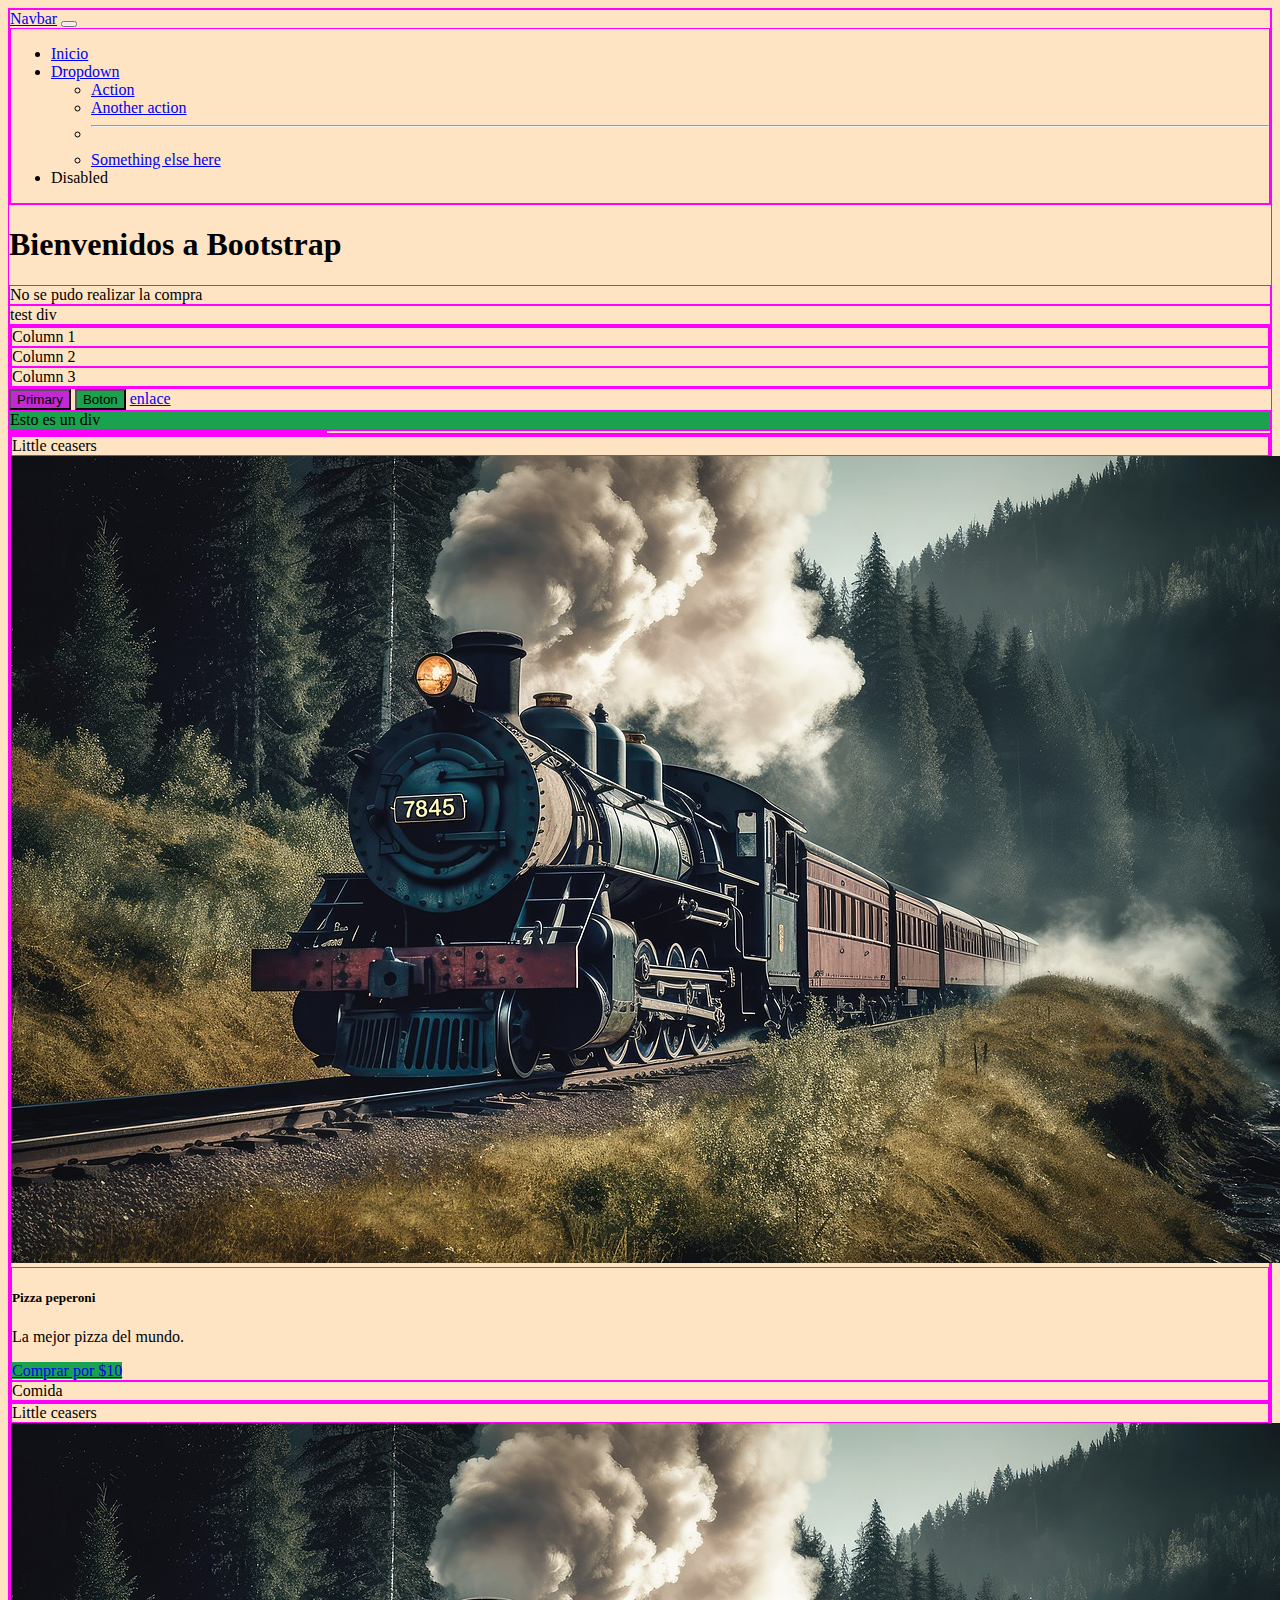
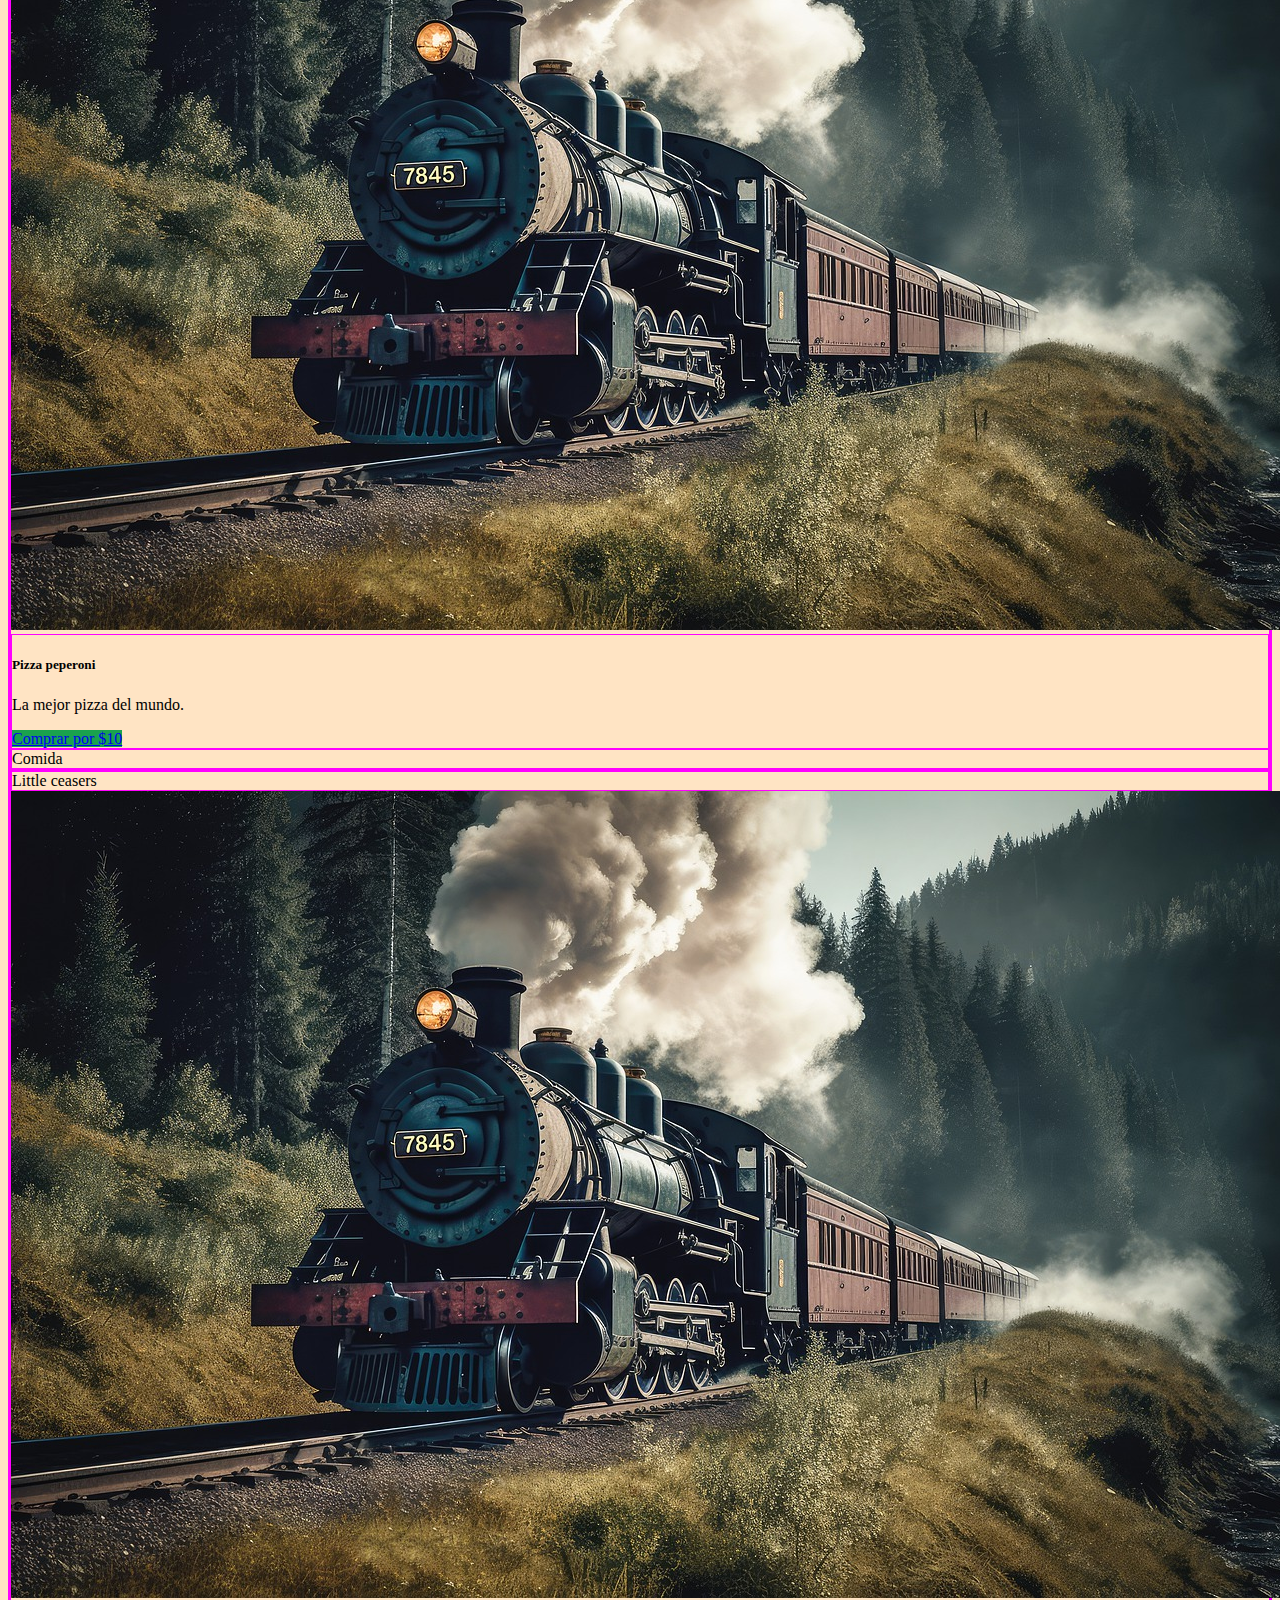
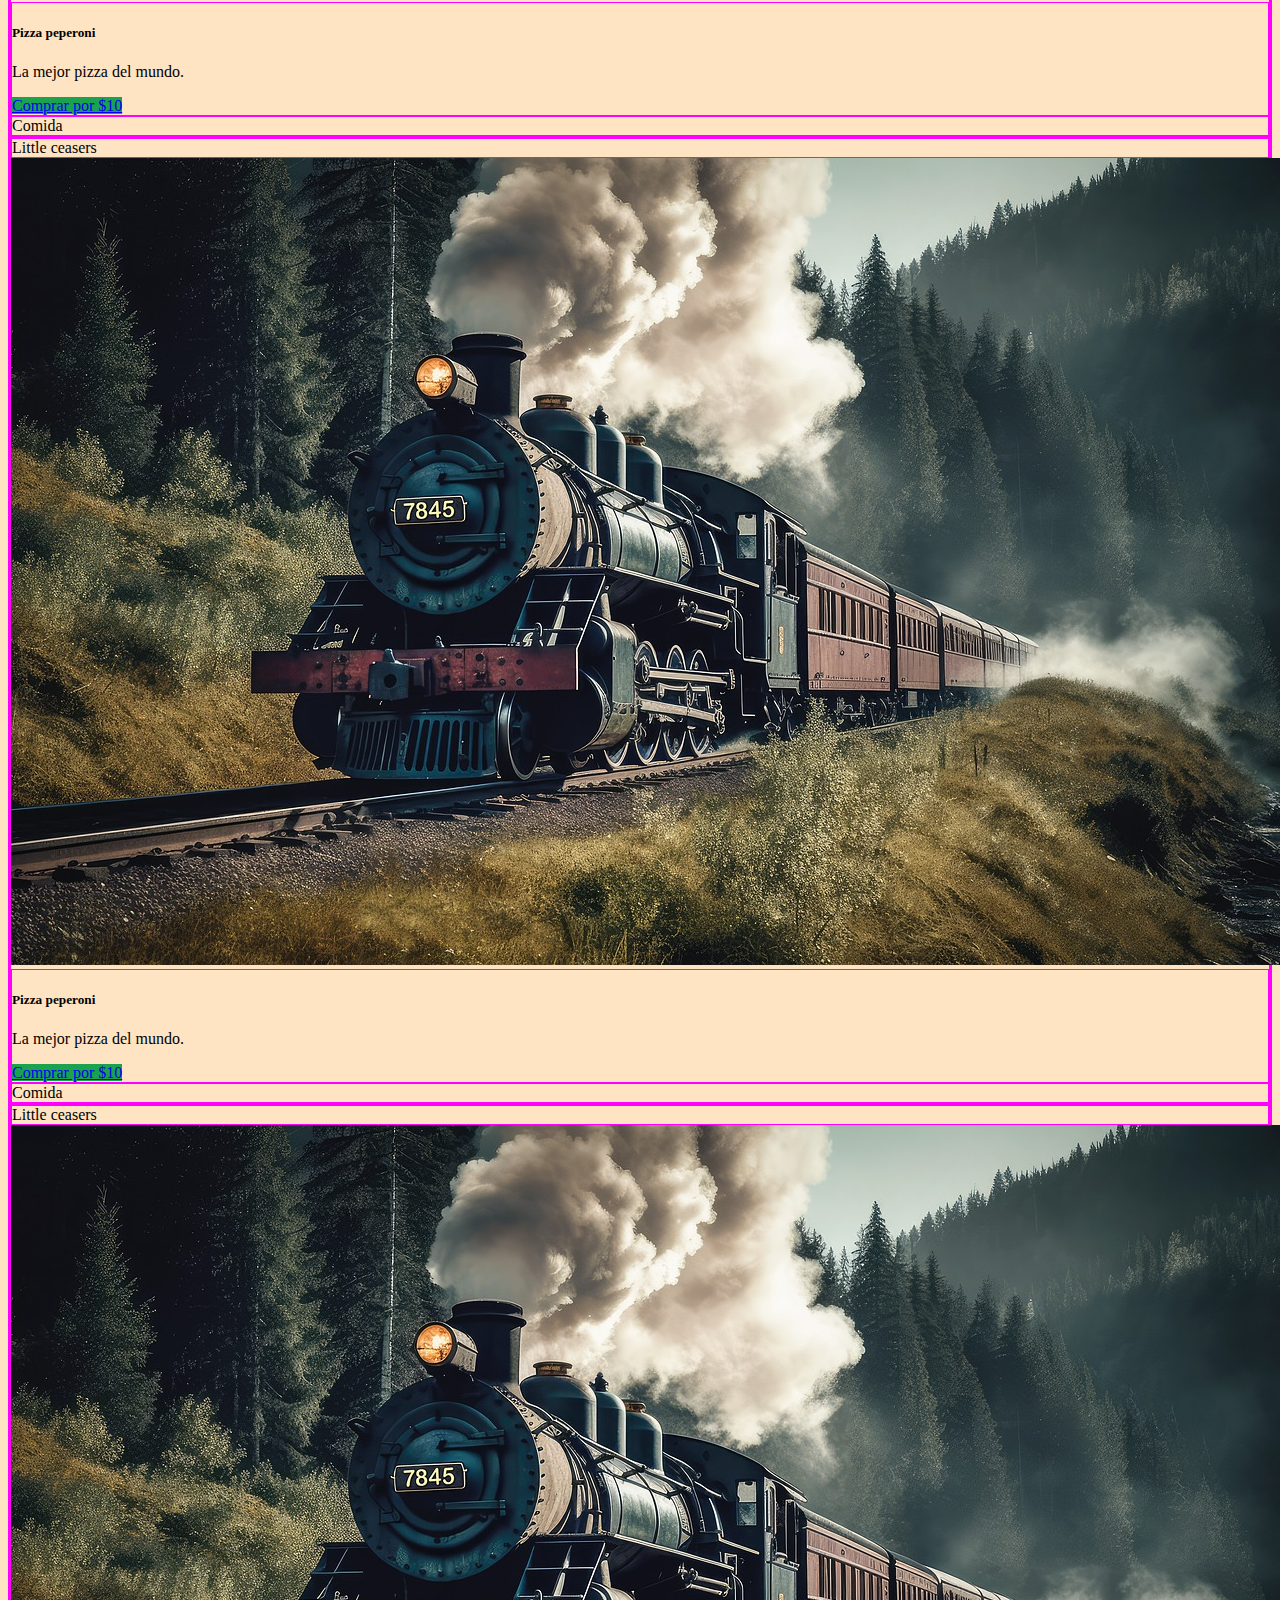
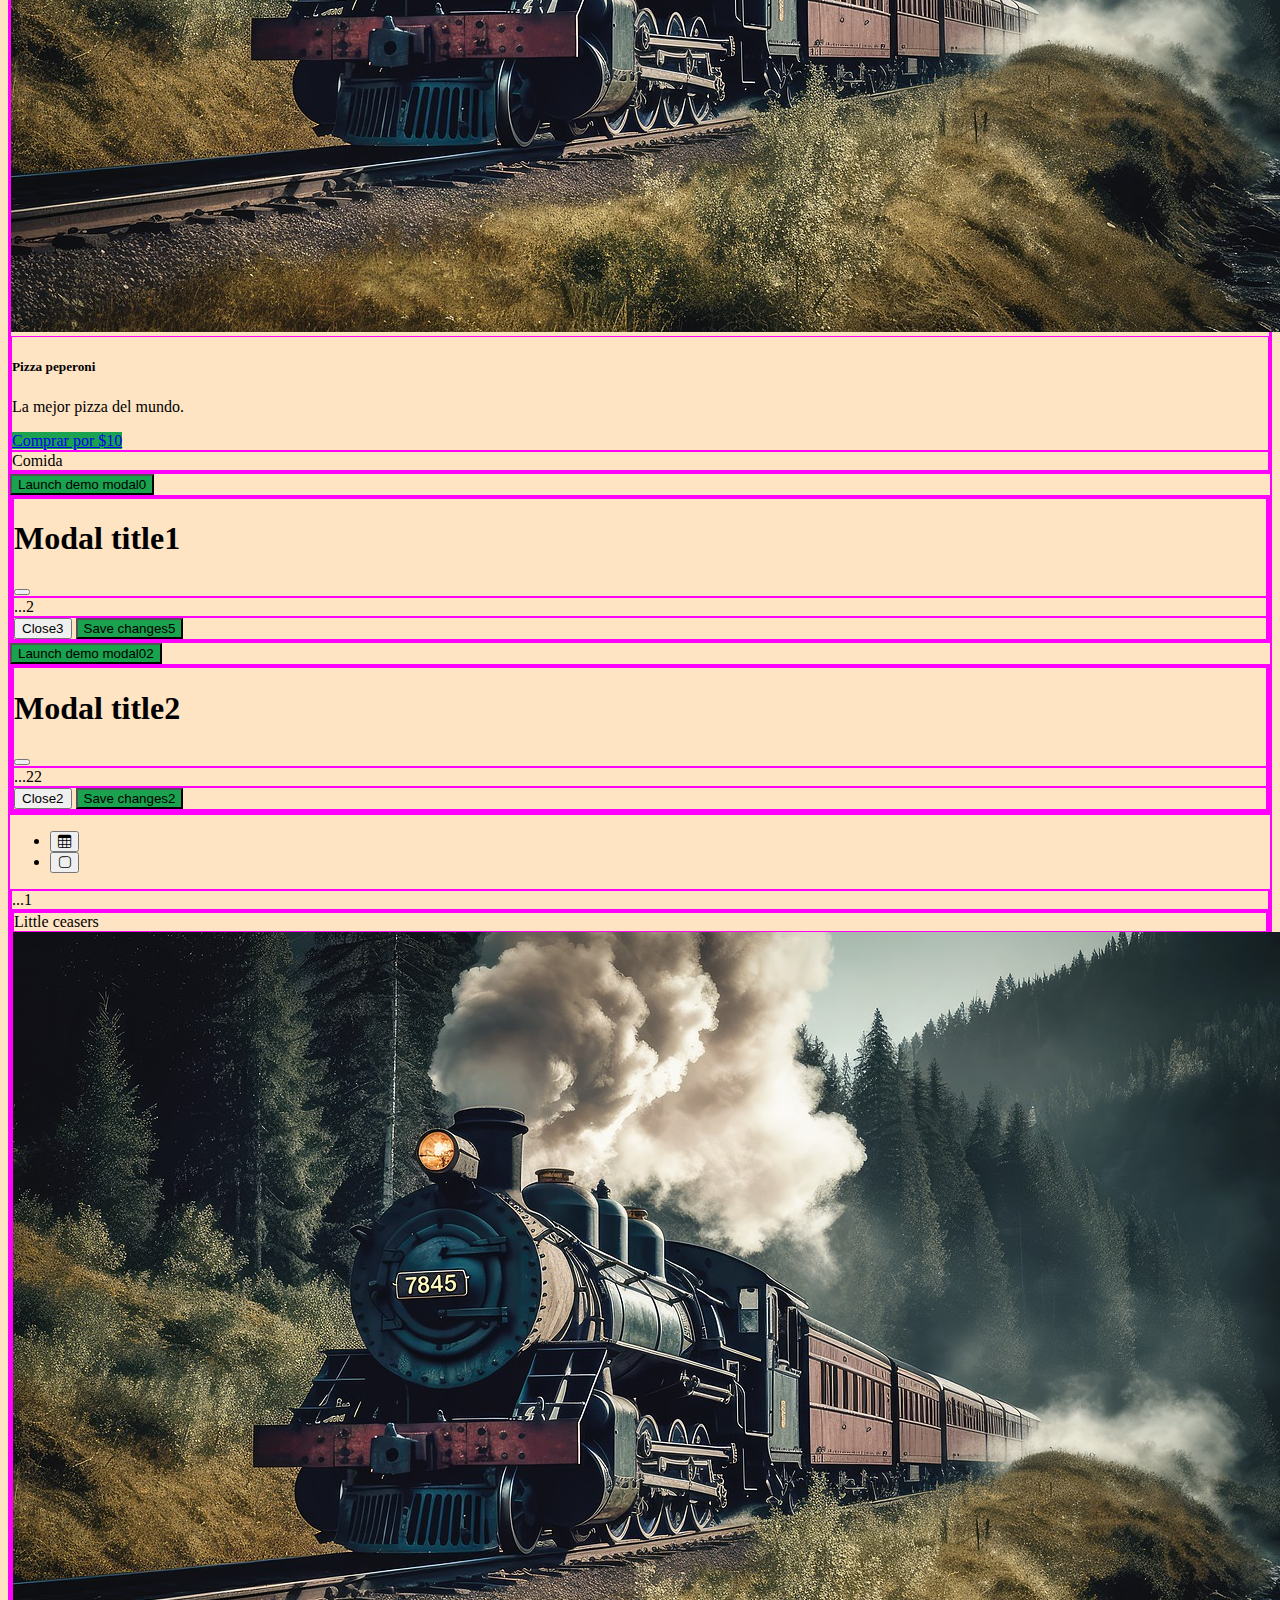
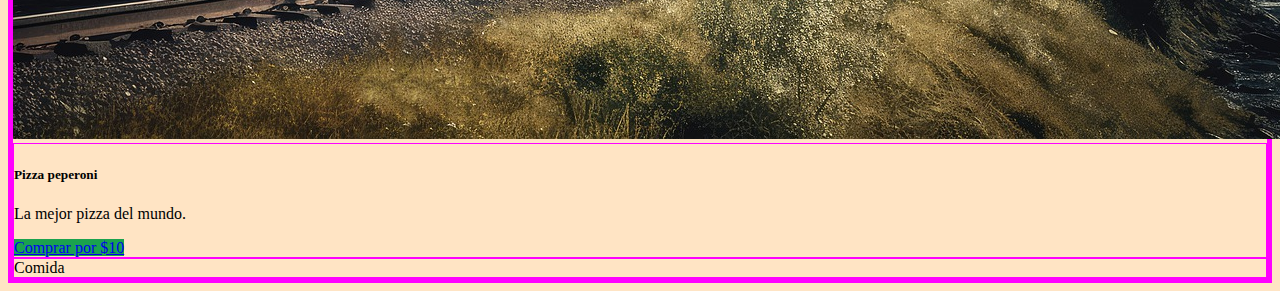
<file: clase3/index.html>
<!DOCTYPE html>
<html lang="en">

<head>
  <meta charset="UTF-8">
  <meta name="viewport" content="width=device-width, initial-scale=1.0">
  <title>Document</title>
  <link href="https://cdn.jsdelivr.net/npm/bootstrap@5.3.2/dist/css/bootstrap.min.css" rel="stylesheet"
    integrity="sha384-T3c6CoIi6uLrA9TneNEoa7RxnatzjcDSCmG1MXxSR1GAsXEV/Dwwykc2MPK8M2HN" crossorigin="anonymous">
  <link rel="stylesheet" href="https://cdn.jsdelivr.net/npm/bootstrap-icons@1.11.3/font/bootstrap-icons.min.css">    
  <link rel="stylesheet" href="/clase3/style.css">
</head>

<body>

  <div class="container">




    <nav class="navbar navbar-expand-lg bg-body-tertiary">
      <div class="container-fluid">
        <a class="navbar-brand" href="#">Navbar</a>
        <button class="navbar-toggler" type="button" data-bs-toggle="collapse" data-bs-target="#navbarSupportedContent"
          aria-controls="navbarSupportedContent" aria-expanded="false" aria-label="Toggle navigation">
          <span class="navbar-toggler-icon"></span>
        </button>
        <div class="collapse navbar-collapse" id="navbarSupportedContent">
          <ul class="navbar-nav me-auto mb-2 mb-lg-0">
            <li class="nav-item">
              <a class="nav-link active" aria-current="page" href="#">Inicio</a>
            </li>
            <li class="nav-item dropdown">
              <a class="nav-link dropdown-toggle" href="#" role="button" data-bs-toggle="dropdown"
                aria-expanded="false">
                Dropdown
              </a>
              <ul class="dropdown-menu">
                <li><a class="dropdown-item" href="#">Action</a></li>
                <li><a class="dropdown-item" href="#">Another action</a></li>
                <li>
                  <hr class="dropdown-divider">
                </li>
                <li><a class="dropdown-item" href="#">Something else here</a></li>
              </ul>
            </li>
            <li class="nav-item">
              <a class="nav-link disabled" aria-disabled="true">Disabled</a>
            </li>
          </ul>

        </div>
      </div>
    </nav>










    <h1>Bienvenidos a Bootstrap</h1>

    <div class="alert alert-danger" role="alert">
      No se pudo realizar la compra
    </div>


    <div class="text-bg-warning ">test div</div>


    <div class="container text-center">
      <div class="row">
        <div class="col-lg-4 col-md-6">
          Column 1
        </div>
        <div class="col-lg-4 col-md-6">
          Column 2
        </div>
        <div class="col-lg-4 col-md-6">
          Column 3
        </div>
      </div>
    </div>

    <button type="button" class="btn btn-primary boton_magenta">Primary</button>
    <button class="btn btn-primary">Boton</button>
    <a class="btn btn-dark" href="http://googel.com">enlace</a>
    <div class="btn btn-primary">Esto es un div</div>

    <div class="progress" role="progressbar" aria-label="Basic example" aria-valuenow="25" aria-valuemin="0"
      aria-valuemax="100">
      <div class="progress-bar" style="width: 25%"></div>
    </div>

    <div class="container my-5 row row-gap-3">



      <div class="card col-4">
        <div class="card-header">
          Little ceasers
        </div>
        <img src="/clase1/train.jpeg" class="card-img-top" alt="...">
        <div class="card-body">
          <h5 class="card-title">Pizza peperoni</h5>
          <p class="card-text">La mejor pizza del mundo.</p>
          <a href="#" class="btn btn-primary">Comprar por $10</a>
        </div>
        <div class="card-footer">
          Comida
        </div>
      </div>

      <div class="card col-4">
        <div class="card-header">
          Little ceasers
        </div>
        <img src="/clase1/train.jpeg" class="card-img-top" alt="...">
        <div class="card-body">
          <h5 class="card-title">Pizza peperoni</h5>
          <p class="card-text">La mejor pizza del mundo.</p>
          <a href="#" class="btn btn-primary">Comprar por $10</a>
        </div>
        <div class="card-footer">
          Comida
        </div>
      </div>

      <div class="card col-4">
        <div class="card-header">
          Little ceasers
        </div>
        <img src="/clase1/train.jpeg" class="card-img-top" alt="...">
        <div class="card-body">
          <h5 class="card-title">Pizza peperoni</h5>
          <p class="card-text">La mejor pizza del mundo.</p>
          <a href="#" class="btn btn-primary">Comprar por $10</a>
        </div>
        <div class="card-footer">
          Comida
        </div>
      </div>

      <div class="card col-4">
        <div class="card-header">
          Little ceasers
        </div>
        <img src="/clase1/train.jpeg" class="card-img-top" alt="...">
        <div class="card-body">
          <h5 class="card-title">Pizza peperoni</h5>
          <p class="card-text">La mejor pizza del mundo.</p>
          <a href="#" class="btn btn-primary">Comprar por $10</a>
        </div>
        <div class="card-footer">
          Comida
        </div>
      </div>

      <div class="card col-4">
        <div class="card-header">
          Little ceasers
        </div>
        <img src="/clase1/train.jpeg" class="card-img-top" alt="...">
        <div class="card-body">
          <h5 class="card-title">Pizza peperoni</h5>
          <p class="card-text">La mejor pizza del mundo.</p>
          <a href="#" class="btn btn-primary">Comprar por $10</a>
        </div>
        <div class="card-footer">
          Comida
        </div>
      </div>


    </div>


    <div class="container">
      <!-- Button trigger modal -->
      <button type="button" class="btn btn-primary" data-bs-toggle="modal" data-bs-target="#exampleModal">
        Launch demo modal0
      </button>

      <!-- Modal -->
      <div class="modal fade" id="exampleModal" tabindex="-1" aria-labelledby="exampleModalLabel" aria-hidden="true">
        <div class="modal-dialog">
          <div class="modal-content">
            <div class="modal-header">
              <h1 class="modal-title fs-5" id="exampleModalLabel">Modal title1</h1>
              <button type="button" class="btn-close" data-bs-dismiss="modal" aria-label="Close"></button>
            </div>
            <div class="modal-body">
              ...2
            </div>
            <div class="modal-footer">
              <button type="button" class="btn btn-secondary" data-bs-dismiss="modal">Close3</button>
              <button type="button" class="btn btn-primary">Save changes5</button>
            </div>
          </div>
        </div>
      </div>


      <button type="button" class="btn btn-primary" data-bs-toggle="modal" data-bs-target="#exampleModal2">
        Launch demo modal02
      </button>

      <!-- Modal -->
      <div class="modal fade" id="exampleModal2" tabindex="-1" aria-labelledby="exampleModalLabel" aria-hidden="true">
        <div class="modal-dialog">
          <div class="modal-content">
            <div class="modal-header">
              <h1 class="modal-title fs-5" id="exampleModalLabel">Modal title2</h1>
              <button type="button" class="btn-close" data-bs-dismiss="modal" aria-label="Close"></button>
            </div>
            <div class="modal-body">
              ...22
            </div>
            <div class="modal-footer">
              <button type="button" class="btn btn-secondary" data-bs-dismiss="modal">Close2</button>
              <button type="button" class="btn btn-primary">Save changes2</button>
            </div>
          </div>
        </div>
      </div>

      

    </div>

    <div class="container my-5">

      <ul class="nav nav-tabs" id="myTab" role="tablist">
        <li class="nav-item" role="presentation">
          <button class="nav-link active" id="home-tab" data-bs-toggle="tab" data-bs-target="#home-tab-pane" type="button" role="tab" aria-controls="home-tab-pane" aria-selected="true">            
            <i class="bi bi-table"></i>
          </button>
        </li>
        <li class="nav-item" role="presentation">
          <button class="nav-link" id="profile-tab" data-bs-toggle="tab" data-bs-target="#profile-tab-pane" type="button" role="tab" aria-controls="profile-tab-pane" aria-selected="false">
            <i class="bi bi-app"></i>
          </button>
        </li>        
      </ul>
      <div class="tab-content" id="myTabContent">
        <div class="tab-pane fade show active" id="home-tab-pane" role="tabpanel" aria-labelledby="home-tab" tabindex="0">...1</div>
        <div class="tab-pane fade" id="profile-tab-pane" role="tabpanel" aria-labelledby="profile-tab" tabindex="0">

          <div class="card col-4">
            <div class="card-header">
              Little ceasers
            </div>
            <img src="/clase1/train.jpeg" class="card-img-top" alt="...">
            <div class="card-body">
              <h5 class="card-title">Pizza peperoni</h5>
              <p class="card-text">La mejor pizza del mundo.</p>
              <a href="#" class="btn btn-primary">Comprar por $10</a>
            </div>
            <div class="card-footer">
              Comida
            </div>
          </div>

        </div>        
      </div>



    </div>



  </div>


  <script src="https://cdn.jsdelivr.net/npm/bootstrap@5.3.2/dist/js/bootstrap.bundle.min.js"
    integrity="sha384-C6RzsynM9kWDrMNeT87bh95OGNyZPhcTNXj1NW7RuBCsyN/o0jlpcV8Qyq46cDfL"
    crossorigin="anonymous"></script>
</body>

</html>
</file>
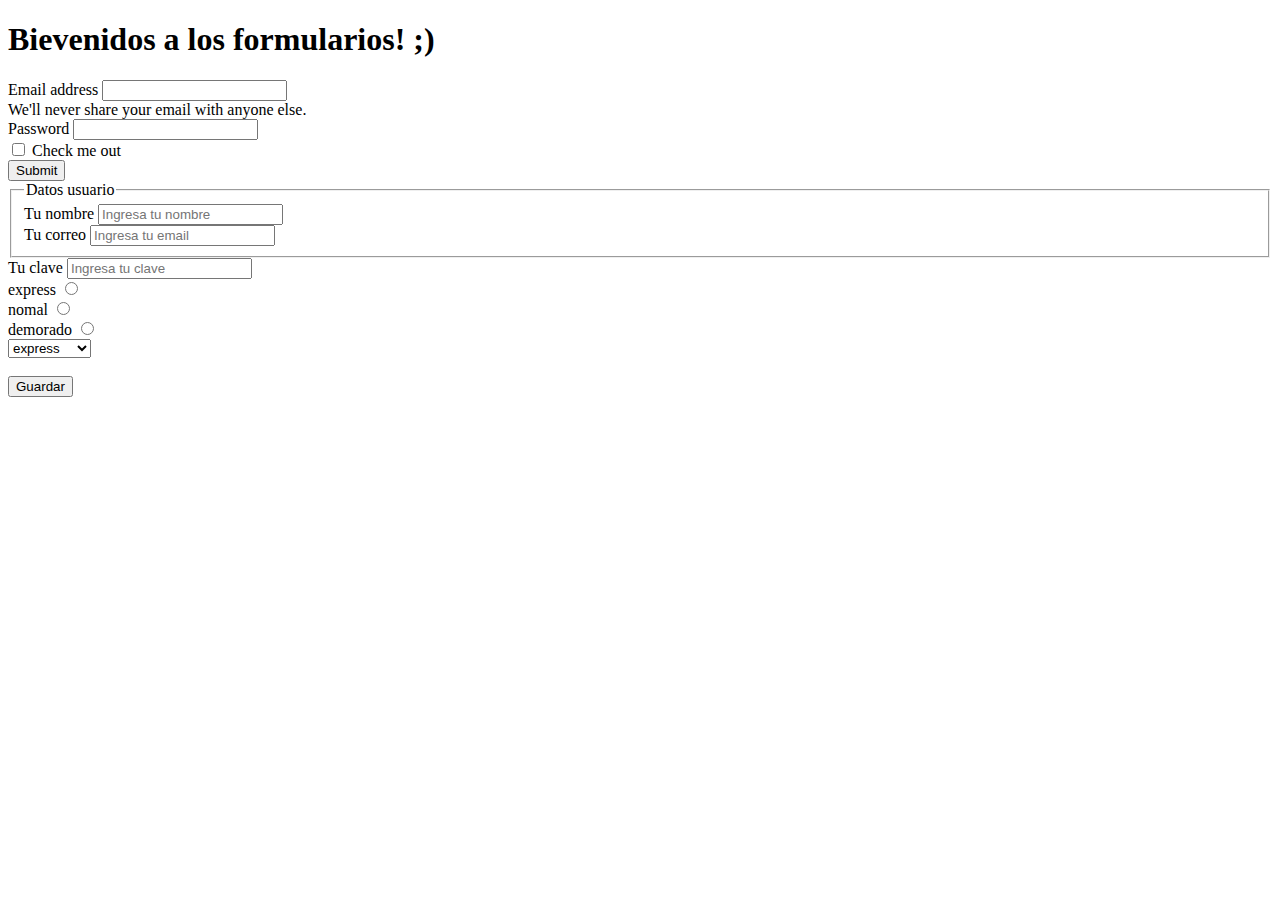
<file: clase4/index.html>
<!DOCTYPE html>
<html lang="en">

<head>
    <meta charset="UTF-8">
    <meta name="viewport" content="width=device-width, initial-scale=1.0">
    <title>Document</title>
    <link href="https://cdn.jsdelivr.net/npm/bootstrap@5.3.2/dist/css/bootstrap.min.css" rel="stylesheet" integrity="sha384-T3c6CoIi6uLrA9TneNEoa7RxnatzjcDSCmG1MXxSR1GAsXEV/Dwwykc2MPK8M2HN" crossorigin="anonymous">
</head>

<body>
    <h1>Bievenidos a los formularios! ;)</h1>


    <form class="w-50 mx-auto bg-secondary p-5 text-light">
        <div class="mb-3">
          <label for="exampleInputEmail1" class="form-label">Email address</label>
          <input type="email" class="form-control" id="exampleInputEmail1" aria-describedby="emailHelp">
          <div id="emailHelp" class="form-text">We'll never share your email with anyone else.</div>
        </div>
        <div class="mb-3">
          <label for="exampleInputPassword1" class="form-label">Password</label>
          <input type="password" class="form-control" id="exampleInputPassword1">
        </div>
        <div class="mb-3 form-check">
          <input type="checkbox" class="form-check-input" id="exampleCheck1">
          <label class="form-check-label" for="exampleCheck1">Check me out</label>
        </div>
        <button type="submit" class="btn btn-primary">Submit</button>
      </form>

    <form>
        <fieldset>
            <legend>Datos usuario</legend>
            <label for="name2">Tu nombre</label>
            <input type="text" name="name1" id="name2" placeholder="Ingresa tu nombre">
            <br>
            <label for="email">Tu correo</label>
            <input type="email" name="email" id="email" placeholder="Ingresa tu email">
            <br>
        </fieldset>

        <label for="password">Tu clave</label>
        <input type="password" name="password" id="password" placeholder="Ingresa tu clave">
        <br>

        <label for="express">express</label>
        <input type="radio" name="envio" id="express">
        <br>
        <label for="nomal">nomal</label>
        <input type="radio" name="envio" id="nomal">
        <br>
        <label for="demorado">demorado</label>
        <input type="radio" name="envio" id="demorado">
        <br>

        <select name="envioyempaque" id="eye">
            <option value="express">express</option>
            <option value="nomal">nomal</option>
            <option value="demorado">demorado</option>
        </select>
        
        <br><br>
        <button type="submit">Guardar</button>


    </form>


</body>

</html>
</file>
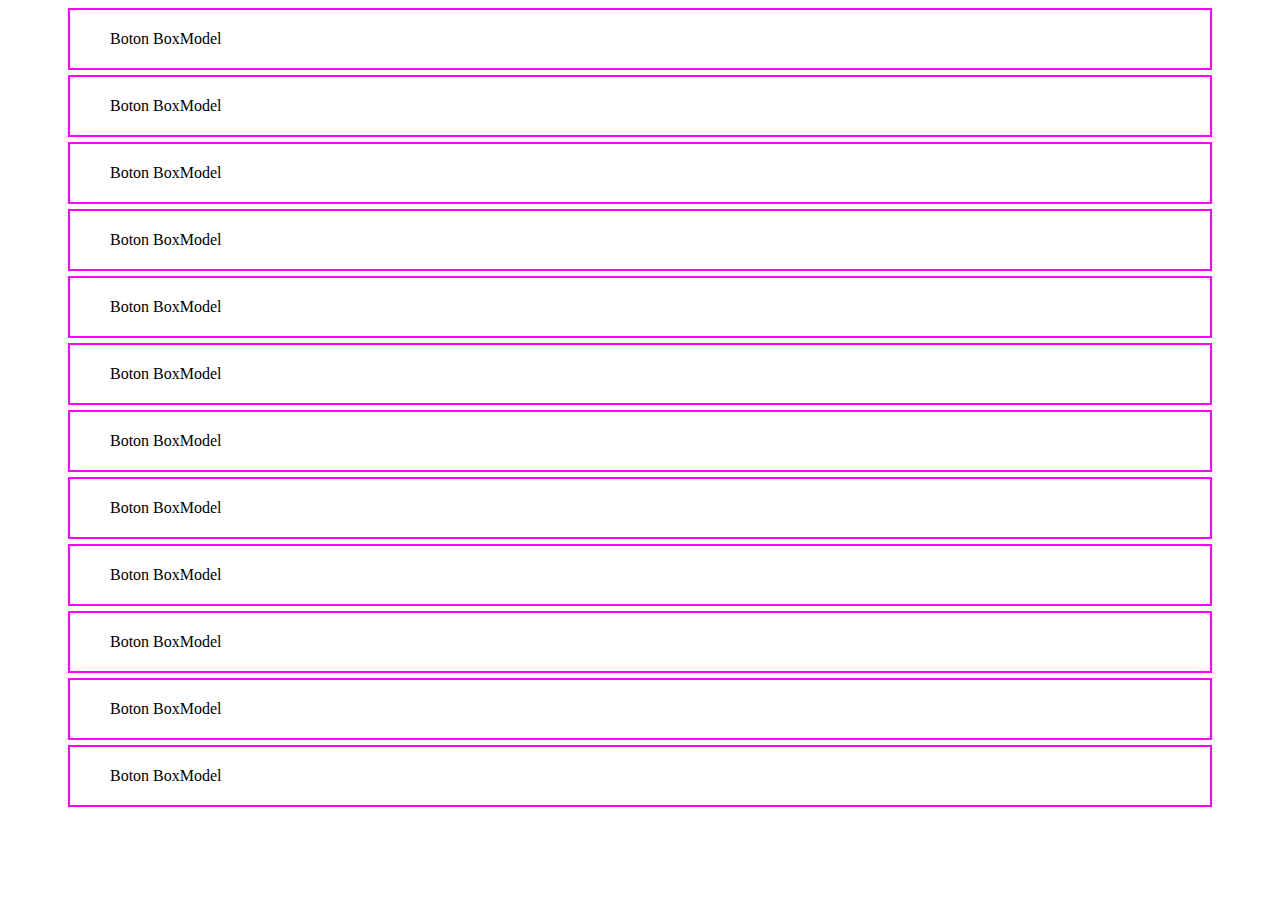
<file: clase2/boxmodel.html>
<!DOCTYPE html>
<html lang="en">
<head>
    <meta charset="UTF-8">
    <meta name="viewport" content="width=device-width, initial-scale=1.0">
    <title>Document</title>
    <style>
        .boton{
            border: 2px solid #F0F;    
            padding: 20px 40px;
            margin: 5px 60px;
            display: block;

        }

    </style>
 
</head>
<body>
    
    <a class="boton"> Boton BoxModel</a>
    <a class="boton"> Boton BoxModel</a>
    <a class="boton"> Boton BoxModel</a>
    <a class="boton"> Boton BoxModel</a>
    <a class="boton"> Boton BoxModel</a>
    <a class="boton"> Boton BoxModel</a>
    <a class="boton"> Boton BoxModel</a>
    <a class="boton"> Boton BoxModel</a>
    <a class="boton"> Boton BoxModel</a>
    <a class="boton"> Boton BoxModel</a>
    <a class="boton"> Boton BoxModel</a>
    <a class="boton"> Boton BoxModel</a>
</body>
</html>
</file>
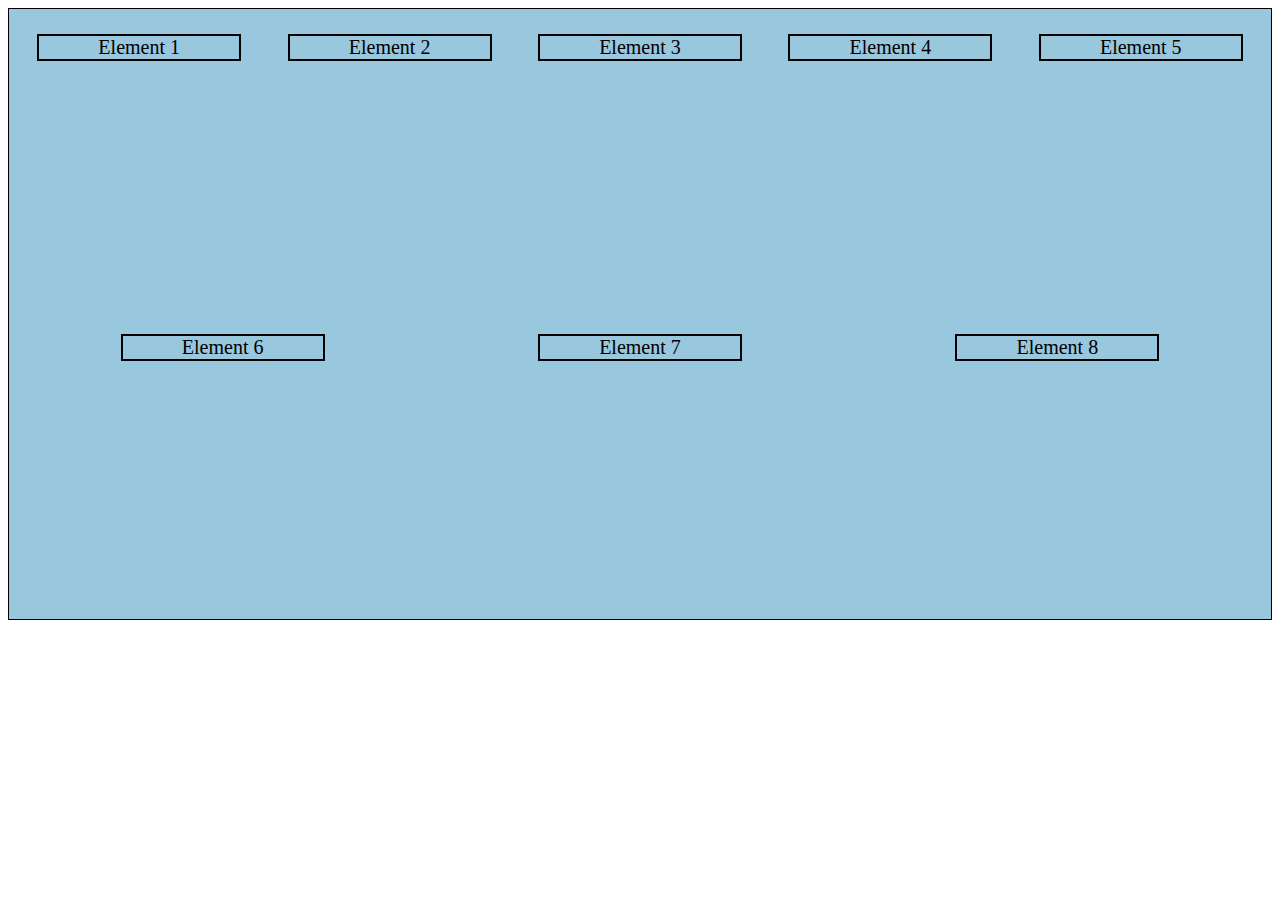
<file: clase2/flex.html>
<!DOCTYPE html>
<html lang="en">
<head>
    <meta charset="UTF-8">
    <meta http-equiv="X-UA-Compatible" content="IE=edge">
    <meta name="viewport" content="width=device-width, initial-scale=1.0">
    <title>Document</title>
    <link rel="stylesheet" href="flex.css">
</head>
<body>
    <div class="container">
        <div class="element">Element 1</div>
        <div class="element">Element 2</div>
        <div class="element otrofelx">Element 3</div>
        <div class="element">Element 4</div>
        <div class="element">Element 5</div>
        <div class="element">Element 6</div>
        <div class="element">Element 7</div>
        <div class="element">Element 8</div>
    </div>
</body>
</html>
</file>
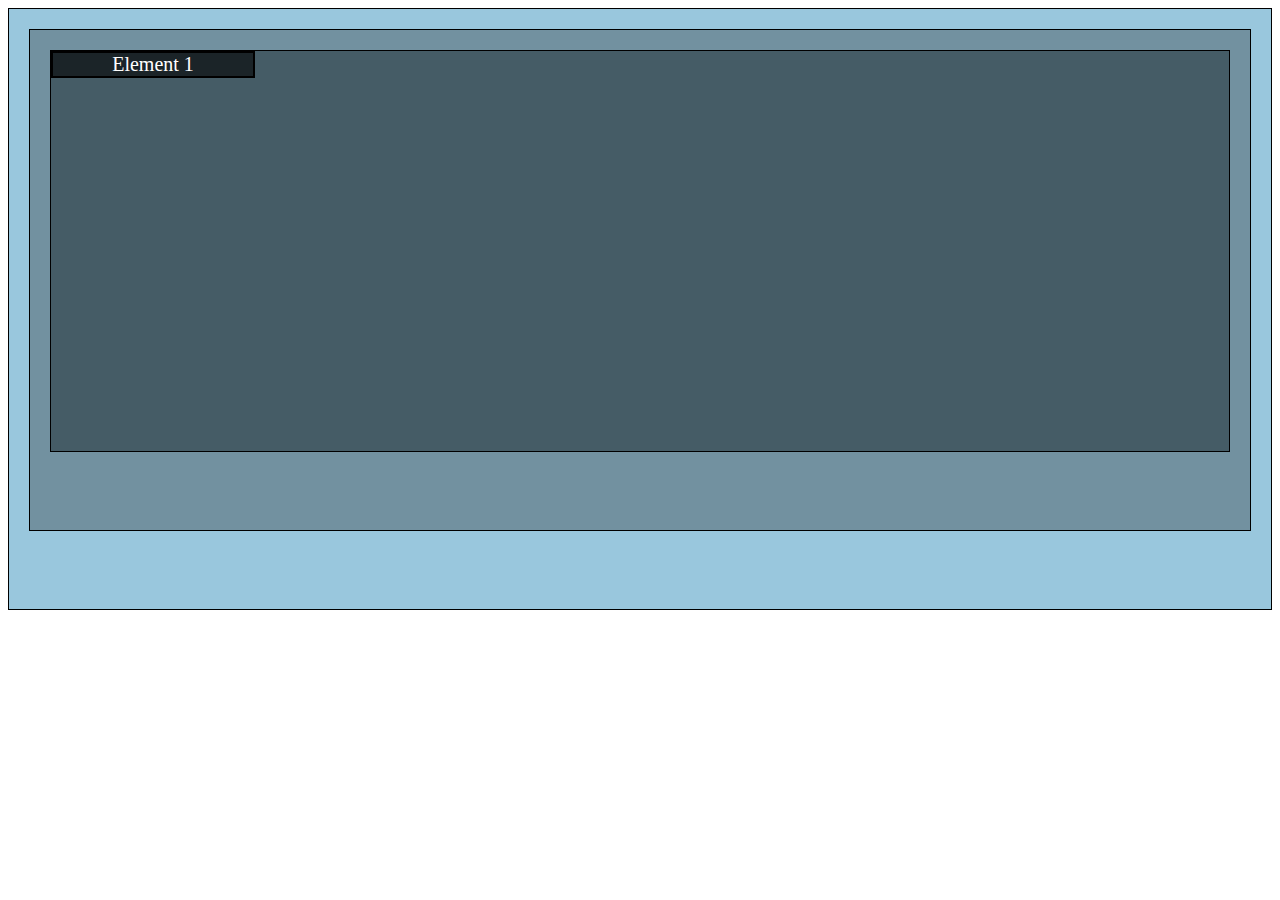
<file: clase2/position.html>
<!DOCTYPE html>
<html lang="en">
<head>
    <meta charset="UTF-8">
    <meta http-equiv="X-UA-Compatible" content="IE=edge">
    <meta name="viewport" content="width=device-width, initial-scale=1.0">
    <title>Document</title>
    <link rel="stylesheet" href="position.css">
</head>
<body>
    <div class="container">
        <div class="grandparent">
            <div class="parent">
                <div class="element">Element 1</div>
            </div>
        </div>        
    </div>
</body>
</html>
</file>
<file: clase3/style.css>
body{
    background-color: bisque;
}

div {
    /* background-color: rgb(201, 255, 243); */
    border: 1px solid #f0f;
}



.btn-primary{
    background-color: #1aa24e;
}

.boton_magenta {
    background-color: #c229d2;
}
</file>
<file: clase2/flex.css>
.container{
    background-color: #99c7dd;
    border: 1px solid #000;
    padding: 5px;
    height: 600px;


    /* flex styles*/
    display: flex;
    flex-direction: row;
    flex-wrap: wrap;
    justify-content: space-around;
    align-items: flex-start;
}

.element{
    border: 2px solid #000;
    font-size: 20px;
    text-align: center;
    margin: 20px;
    width: 200px;    
    /* height: 250px; */

}

.otrofelx {
    align-items: flex-end;
}


.otrofelx:hover {
    background-color: #f0f;
    color: #FF0;
}
</file>
<file: clase2/position.css>
.container{
    background-color: #99c7dd;
    border: 1px solid #000;
    height: 600px;
    /* position: relative; */
}

.grandparent{
    background-color: #7291a0;
    border: 1px solid #000;
    margin: 20px;
    height: 500px;
    /* position: relative; */
}

.parent{
    background-color: #455c66;
    border: 1px solid #000;
    margin: 20px;
    height: 400px;
    position: relative;
}

.element{
    background-color: #1b2428;
    border: 2px solid #000;
    font-size: 20px;
    text-align: center;
    width: 200px;
    position: absolute;
    left: 0px;
    top: 0px;
    color: white;
}
</file>
